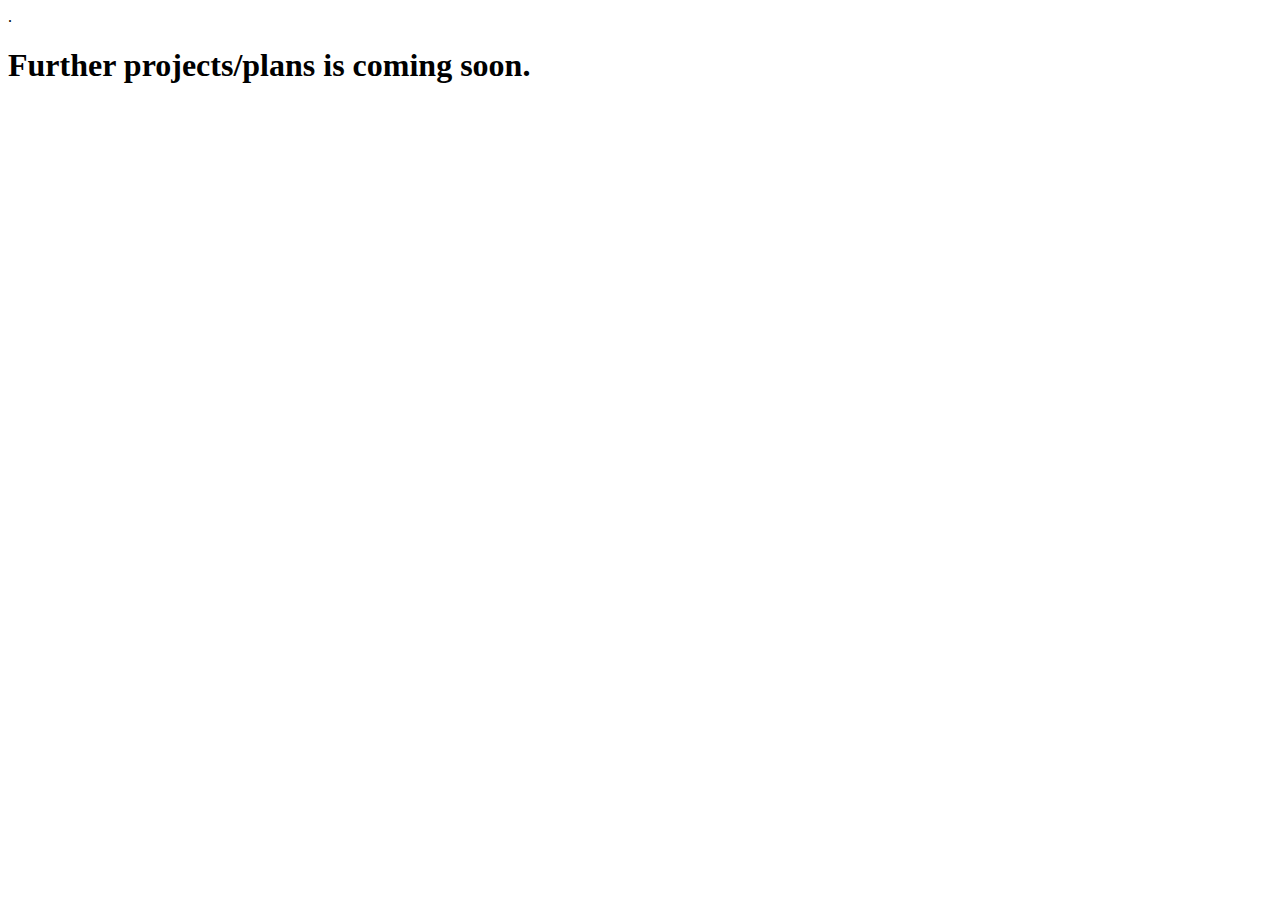
<file: Plan/index.html>
<!DOCTYPE html>
<html>
  <head>
    <title>Further Plans</title>
    <meta charset="UTF-8">
    <meta name="description" content="Plans">.
    <meta name="author" content="Shirley Liu">
    </header>
   <body>
     <h1>Further projects/plans is coming soon.</h1>
     </body>
  </html>
</file>
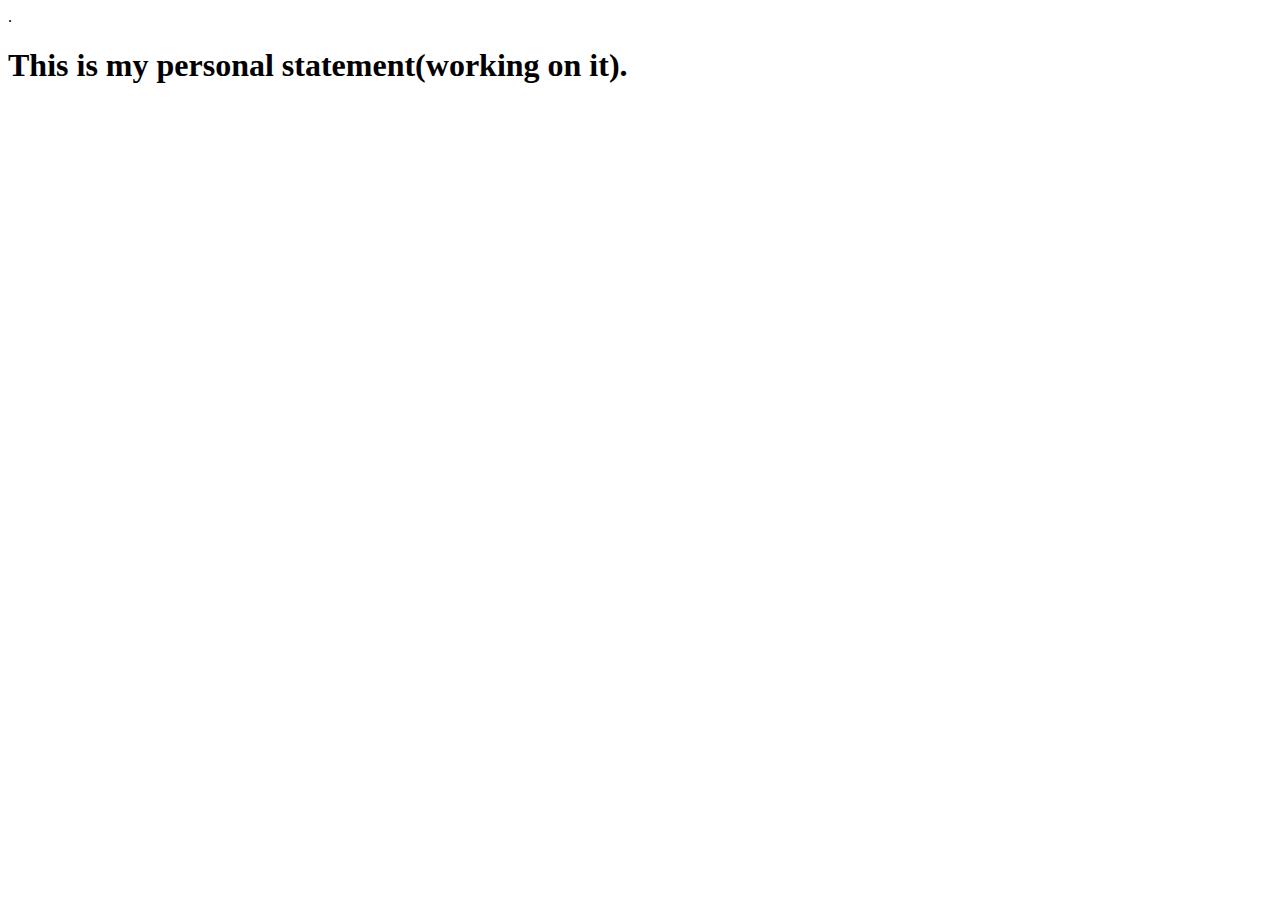
<file: PS/index.html>
<!DOCTYPE html>
<html>
  <head>
    <title>Personal Statement</title>
    <meta charset="UTF-8">
    <meta name="description" content="Plans">.
    <meta name="author" content="Shirley Liu">
    </header>
   <body>
     <h1>This is my personal statement(working on it).</h1>
     </body>
  </html>
</file>
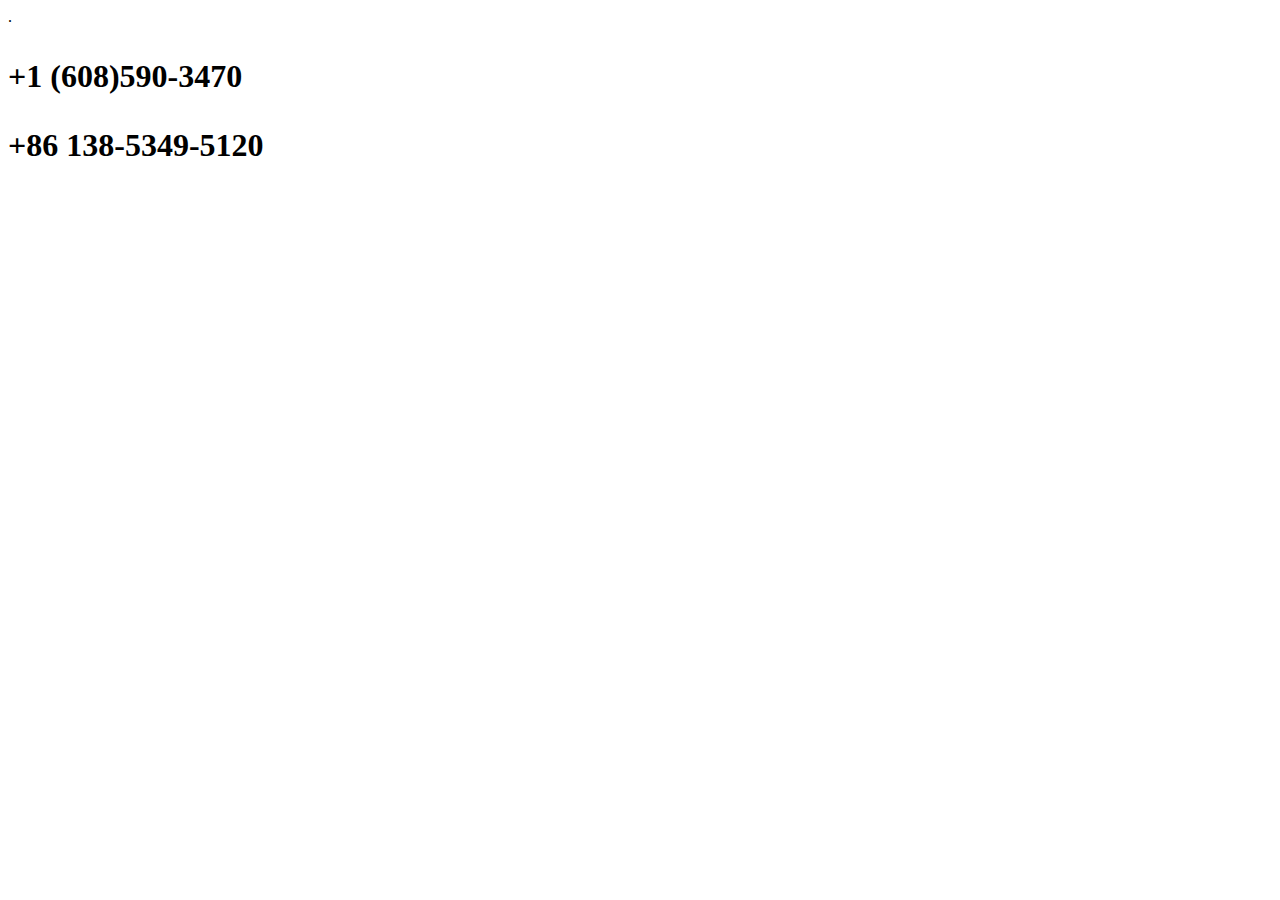
<file: TEL/index.html>
<!DOCTYPE html>
<html>
  <head>
    <title>Further Plans</title>
    <meta charset="UTF-8">
    <meta name="description" content="Plans">.
    <meta name="author" content="Shirley Liu">
    </header>
   <body>
     <h1>
       <p>+1 (608)590-3470</p>
       <p>+86 138-5349-5120</p></h1>
     </body>
  </html>
</file>
